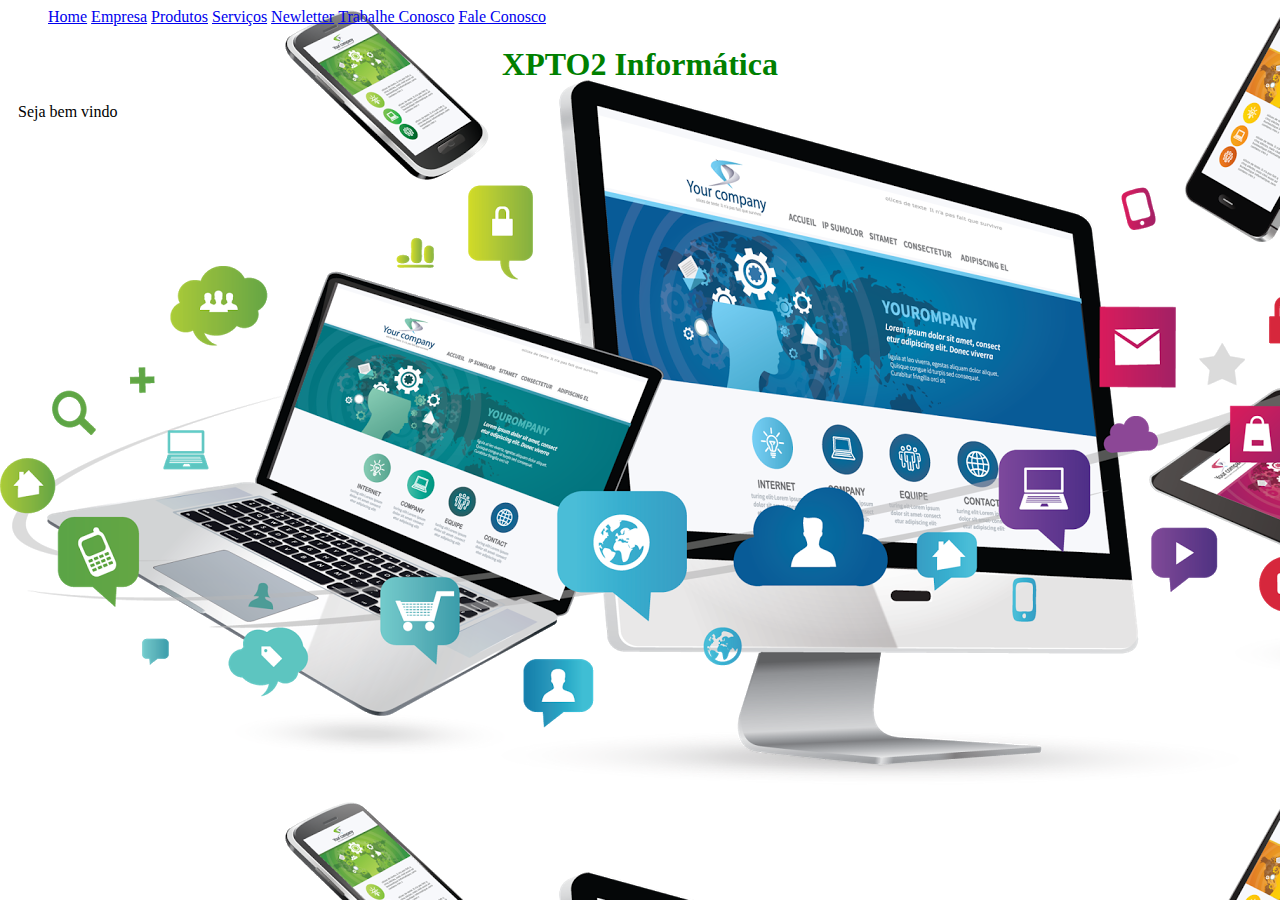
<file: index.html>
<!DOCTOTYPE html>
<html>
<head>
    <meta charset="utf-8">    
    <meta name="viewport"
    contet="width==device-width, initial-scale=1.0">
    <link rel="stylesheet" href="css/estilo.css"/>
    <title>XPTO2 Informática</title>
    <link rel="stylesheet" href="https://stackpath.bootstrapcdn.com/bootstrap/4.1.3/css/bootstrap.min.css" integrity="sha384-MCw98/SFnGE8fJT3GXwEOngsV7Zt27NXFoaoApmYm81iuXoPkFOJwJ8ERdknLPMO" crossorigin="anonymous">
</head>
<body>
    <div class="container">
    <ul>
         <li>
        <a href="index.html">Home</a>
        </li>
        <li>
        <a href="empresa.html">Empresa</a>
        </li>
        <li>
        <a href="produtos.html">Produtos</a> 
        </li>
        <li>
        <a href="servicos.html">Serviços</a>
        </li>
        <li>
        <a href="newsletter.html">Newletter</a>
        </li>
        <li>
        <a href="trabalhe_conosco.html">Trabalhe Conosco</a>
        </li>
        <li>
        <a href="fale_conosco.html">Fale Conosco</a>    
        </li>
    
    </ul>
    <h1>XPTO2 Informática</h1>
    <p>Seja bem vindo</p>
    </div>
<script src="https://code.jquery.com/jquery-3.3.1.slim.min.js" integrity="sha384-q8i/X+965DzO0rT7abK41JStQIAqVgRVzpbzo5smXKp4YfRvH+8abtTE1Pi6jizo" crossorigin="anonymous"></script>
<script src="https://cdnjs.cloudflare.com/ajax/libs/popper.js/1.14.3/umd/popper.min.js" integrity="sha384-ZMP7rVo3mIykV+2+9J3UJ46jBk0WLaUAdn689aCwoqbBJiSnjAK/l8WvCWPIPm49" crossorigin="anonymous"></script>
<script src="https://stackpath.bootstrapcdn.com/bootstrap/4.1.3/js/bootstrap.min.js" integrity="sha384-ChfqqxuZUCnJSK3+MXmPNIyE6ZbWh2IMqE241rYiqJxyMiZ6OW/JmZQ5stwEULTy" crossorigin="anonymous"></script>        
</body>
</html>
</file>
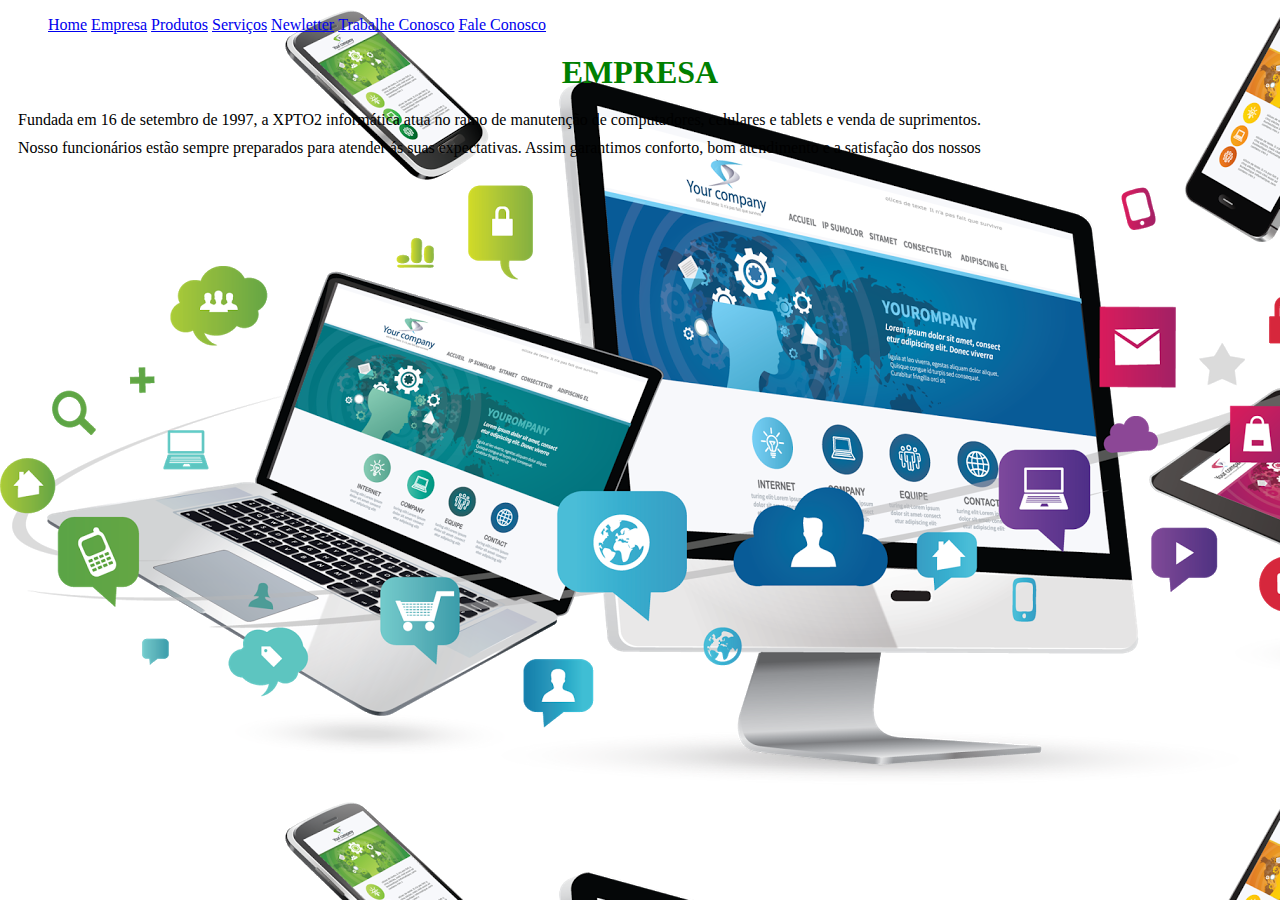
<file: empresa.html>
<!DOCTYPE html>
<html>
 <head>
      <meta charset="UTF-8">
        <meta name="viewport"
        contet="width==device-width, initial-scale=1.0">
        <link rel="stylesheet" href="css/estilo.css"/>
     <link rel="stylesheet" href="https://stackpath.bootstrapcdn.com/bootstrap/4.1.3/css/bootstrap.min.css" integrity="sha384-MCw98/SFnGE8fJT3GXwEOngsV7Zt27NXFoaoApmYm81iuXoPkFOJwJ8ERdknLPMO" crossorigin="anonymous">
</head>
<body>
    <div class="container">
     <ul>
         <li>
        <a href="index.html">Home</a>
        </li>
        <li>
        <a href="empresa.html">Empresa</a>
        </li>
        <li>
        <a href="produtos.html">Produtos</a> 
        </li>
        <li>
        <a href="servicos.html">Serviços</a>
        </li>
        <li>
        <a href="newsletter.html">Newletter</a>
        </li>
        <li>
        <a href="trabalhe_conosco.html">Trabalhe Conosco</a>
        </li>
        <li>
        <a href="fale_conosco.html">Fale Conosco</a>    
        </li>
    
    </ul>
    <h1>EMPRESA</h1>
    <p>Fundada em 16 de setembro de 1997, a XPTO2 informática atua no ramo de manutenção de computadores, celulares e tablets e venda de suprimentos.</p>
    <p>Nosso funcionários estão sempre preparados para atender ás suas expectativas. Assim garantimos conforto, bom atendimento e a satisfação dos nossos</p>
    </div>
    <script src="https://code.jquery.com/jquery-3.3.1.slim.min.js" integrity="sha384-q8i/X+965DzO0rT7abK41JStQIAqVgRVzpbzo5smXKp4YfRvH+8abtTE1Pi6jizo" crossorigin="anonymous"></script>
<script src="https://cdnjs.cloudflare.com/ajax/libs/popper.js/1.14.3/umd/popper.min.js" integrity="sha384-ZMP7rVo3mIykV+2+9J3UJ46jBk0WLaUAdn689aCwoqbBJiSnjAK/l8WvCWPIPm49" crossorigin="anonymous"></script>
<script src="https://stackpath.bootstrapcdn.com/bootstrap/4.1.3/js/bootstrap.min.js" integrity="sha384-ChfqqxuZUCnJSK3+MXmPNIyE6ZbWh2IMqE241rYiqJxyMiZ6OW/JmZQ5stwEULTy" crossorigin="anonymous"></script>
 </body>
</html>
</file>
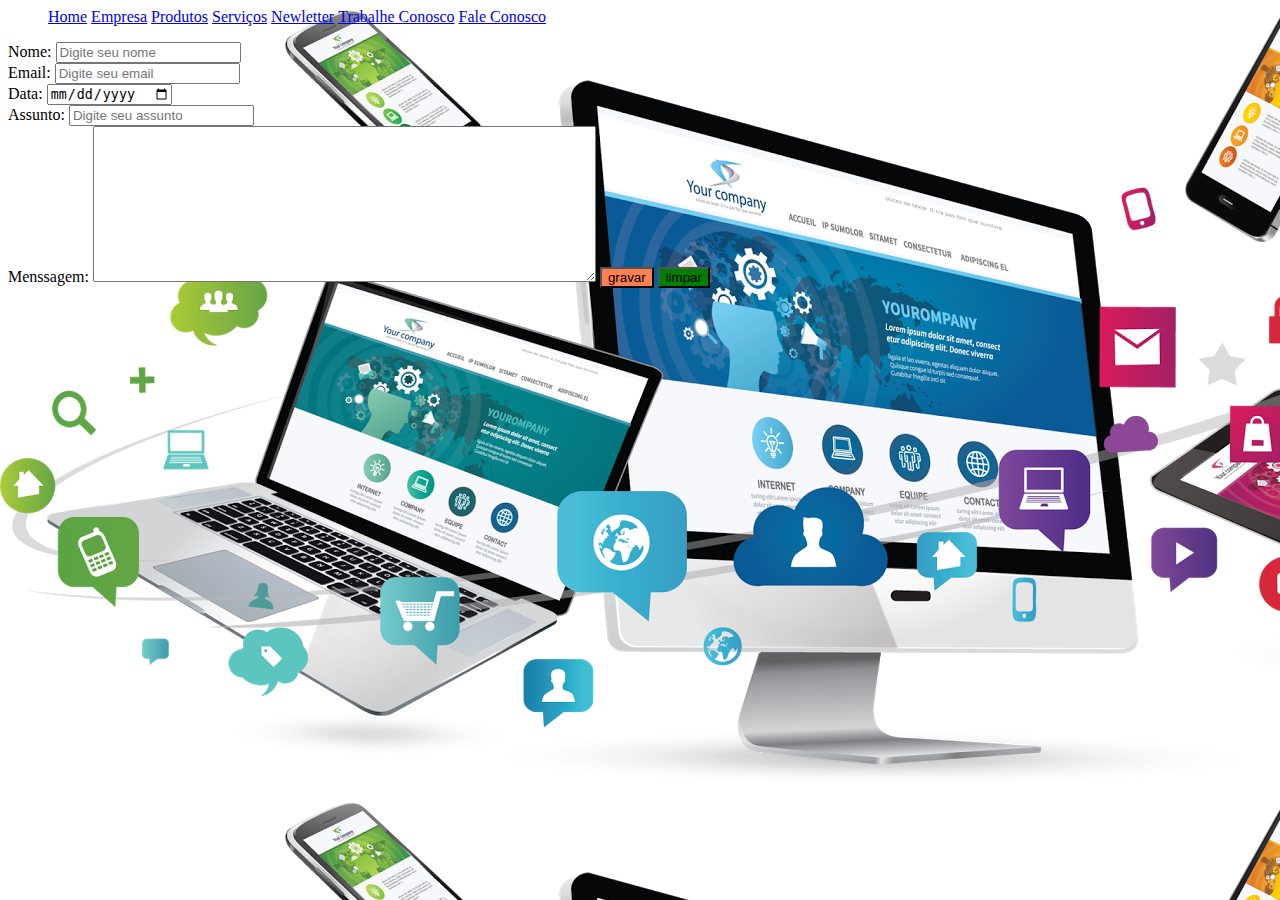
<file: fale_conosco.html>
<!DOCTOTYPE html>
<html>
<head>
    <meta charset="utf-8">    
    <meta name="viewport"
    contet="width==device-width, initial-scale=1.0">
    <link rel="stylesheet" href="css/estilo.css"/>
    <title>XPTO2 Informática</title>
    <link rel="stylesheet" href="https://stackpath.bootstrapcdn.com/bootstrap/4.1.3/css/bootstrap.min.css" integrity="sha384-MCw98/SFnGE8fJT3GXwEOngsV7Zt27NXFoaoApmYm81iuXoPkFOJwJ8ERdknLPMO" crossorigin="anonymous">
</head>
<body>
    <div class="container">
    <ul>
      <li>
        <a href="index.html">Home</a>
        </li>
        <li>
        <a href="empresa.html">Empresa</a>
        </li>
        <li>
        <a href="produtos.html">Produtos</a> 
        </li>
        <li>
        <a href="servicos.html">Serviços</a>
        </li>
        <li>
        <a href="newsletter.html">Newletter</a>
        </li>
        <li>
        <a href="trabalhe_conosco.html">Trabalhe Conosco</a>
        </li>
        <li>
        <a href="fale_conosco.html">Fale Conosco</a>    
        </li>
    
    
    </ul>
    <form method="post" action="html.2">
    <div class="form-row">
       <div class="form-group col-xs-6 col-md-6 col-lg-6 col-xl-6">
            <label for="idnome">Nome:</label> 
            <input type="text" id="idnome"nome="nome" required="true"
                    Placeholder="Digite seu nome" class="form-control"/>
        </div> 
            </div>
         <div class="form-row">
         <div class="form-group col-xs-4 col-md-4 col-lg-4 col-xl-4">
            <label for="idemail">Email:</label> 
            <input type="text" id="idemail"nome="email" required="true"
                    Placeholder="Digite seu email" class="form-control"/>
            </div>
        </div>
            <div class="form-row">
          <div cass="form-group col-xs-12">
            <label for="iddata">Data:</label> 
            <input type="date" id="idemail"nome="date" 
                    Placeholder="Digite seu email" class="form-control"/>
                </div>
            </div>
         <div class="form-row">
            <div class="form-group col-xs-12">
            <label for="idassunto">Assunto:</label> 
            <input type="text" id="idassunto"nome="assunto" required="true"
                    Placeholder="Digite seu assunto" class="form-control"/>
            </div>    
        </div>
          <label for="idmenssagem">Menssagem:</label>
            <textarea name="mensagem" cols="60"
                rows="10" maxlength="300" id="idmenssagem" class="form-control"></textarea>
        
        <input type="submit" value="gravar" class="btn btn-primary"/>
            <input type="reset" value="limpar" class="btn btn-secondary"/>
        
    </form>
    </div> 
    <script src="https://code.jquery.com/jquery-3.3.1.slim.min.js" integrity="sha384-q8i/X+965DzO0rT7abK41JStQIAqVgRVzpbzo5smXKp4YfRvH+8abtTE1Pi6jizo" crossorigin="anonymous"></script>
<script src="https://cdnjs.cloudflare.com/ajax/libs/popper.js/1.14.3/umd/popper.min.js" integrity="sha384-ZMP7rVo3mIykV+2+9J3UJ46jBk0WLaUAdn689aCwoqbBJiSnjAK/l8WvCWPIPm49" crossorigin="anonymous"></script>
<script src="https://stackpath.bootstrapcdn.com/bootstrap/4.1.3/js/bootstrap.min.js" integrity="sha384-ChfqqxuZUCnJSK3+MXmPNIyE6ZbWh2IMqE241rYiqJxyMiZ6OW/JmZQ5stwEULTy" crossorigin="anonymous"></script>
</body>
</html>
</file>
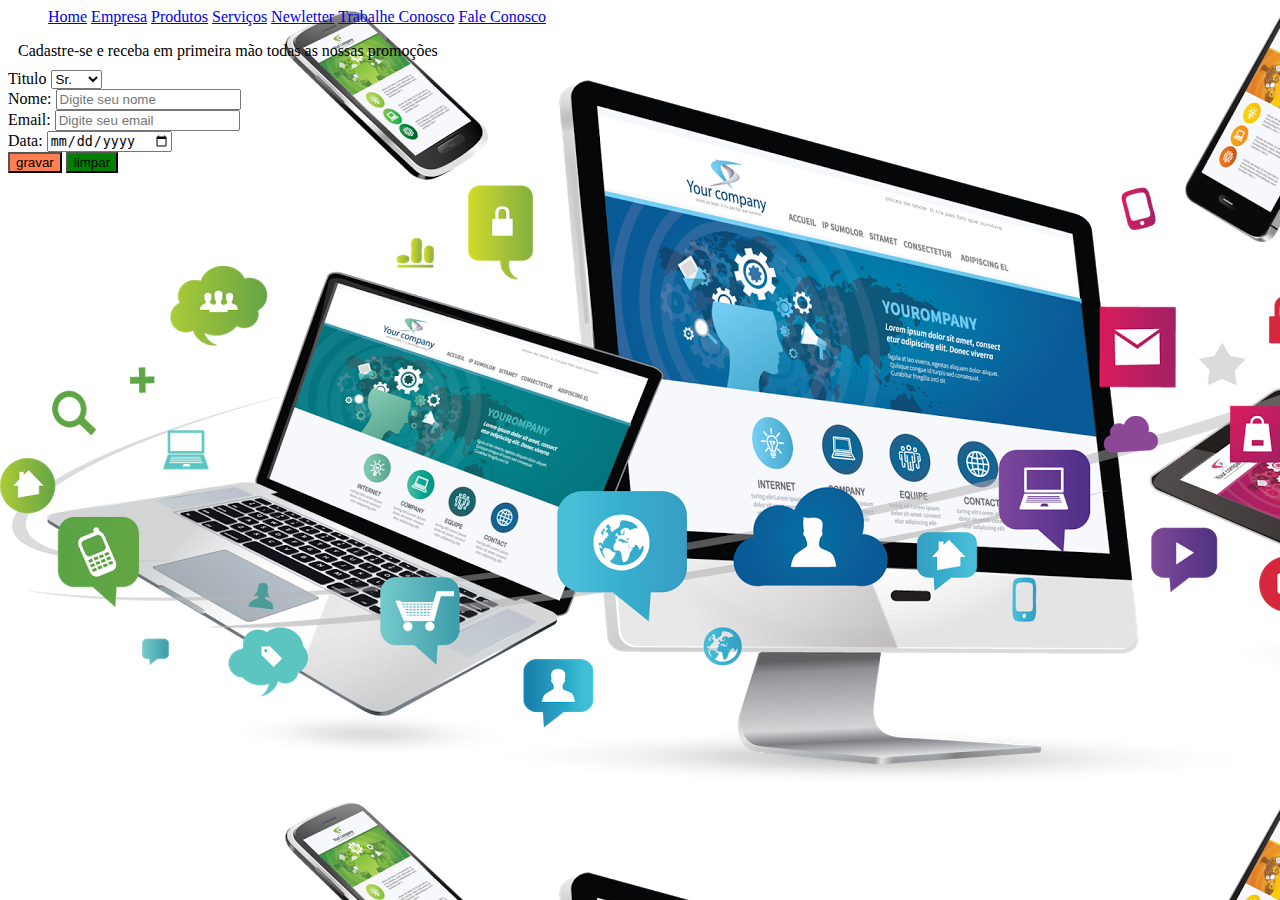
<file: newsletter.html>
<!DOCTOTYPE html>
<html>
<head>
    <meta charset="utf-8">    
    <meta name="viewport"
    contet="width==device-width, initial-scale=1.0">
    <link rel="stylesheet" href="css/estilo.css"/>
    <title>XPTO2 Informática</title>
    <link rel="stylesheet" href="https://stackpath.bootstrapcdn.com/bootstrap/4.1.3/css/bootstrap.min.css" integrity="sha384-MCw98/SFnGE8fJT3GXwEOngsV7Zt27NXFoaoApmYm81iuXoPkFOJwJ8ERdknLPMO" crossorigin="anonymous">
</head>
<body>
    <div class="container"> 
        <ul>
         <li>
        <a href="index.html">Home</a>
        </li>
        <li>
        <a href="empresa.html">Empresa</a>
        </li>
        <li>
        <a href="produtos.html">Produtos</a> 
        </li>
        <li>
        <a href="servicos.html">Serviços</a>
        </li>
        <li>
        <a href="newsletter.html">Newletter</a>
        </li>
        <li>
        <a href="trabalhe_conosco.html">Trabalhe Conosco</a>
        </li>
        <li>
        <a href="fale_conosco.html">Fale Conosco</a>    
        </li>
    
    
    </ul>
    <p>Cadastre-se e receba em primeira mão todas as nossas promoções</p>
    <form method="post" action="pagina2.html">
        <div class="form-row">
    <div class="form-group col-xs-2">
        <label for="idsr">Titulo</label>
        <select name="sr" id="idsr" class="form-control">
            <option value="sr">
            Sr.
            </option>
            <option value="sra">
            Sra.
            </option>
            <option value="srta">
            Srta.    
            </option>
        </select>
    </div>
    <div class="form-group col-xs-2">
            <label for="idnome">Nome:</label> 
            <input type="text" id="idnome"nome="nome" required="true"
                    Placeholder="Digite seu nome" class="form-control"/>
            </div>
    </div>
        <div class="form-row">
        <div class="form-group col-xs-2">
            <label for="idemail">Email:</label> 
            <input type="text" id="idemail"nome="email" required="true"
                    Placeholder="Digite seu email" class="form-control"/>
            </div>
          <div class="form-group col-xs-2">
            <label for="iddata">Data:</label> 
            <input type="date" id="idemail"nome="date" 
                    Placeholder="Digite seu email" class="form-control"/>
            </div>  
        </div>
        <input type="submit" value="gravar" class="btn btn-primary"/>
            <input type="reset" value="limpar" class="btn btn-secondary"/>
    </form>
    </div>    
      <script src="https://code.jquery.com/jquery-3.3.1.slim.min.js" integrity="sha384-q8i/X+965DzO0rT7abK41JStQIAqVgRVzpbzo5smXKp4YfRvH+8abtTE1Pi6jizo" crossorigin="anonymous"></script>
<script src="https://cdnjs.cloudflare.com/ajax/libs/popper.js/1.14.3/umd/popper.min.js" integrity="sha384-ZMP7rVo3mIykV+2+9J3UJ46jBk0WLaUAdn689aCwoqbBJiSnjAK/l8WvCWPIPm49" crossorigin="anonymous"></script>
<script src="https://stackpath.bootstrapcdn.com/bootstrap/4.1.3/js/bootstrap.min.js" integrity="sha384-ChfqqxuZUCnJSK3+MXmPNIyE6ZbWh2IMqE241rYiqJxyMiZ6OW/JmZQ5stwEULTy" crossorigin="anonymous"></script>  
</body>
</html>
</file>
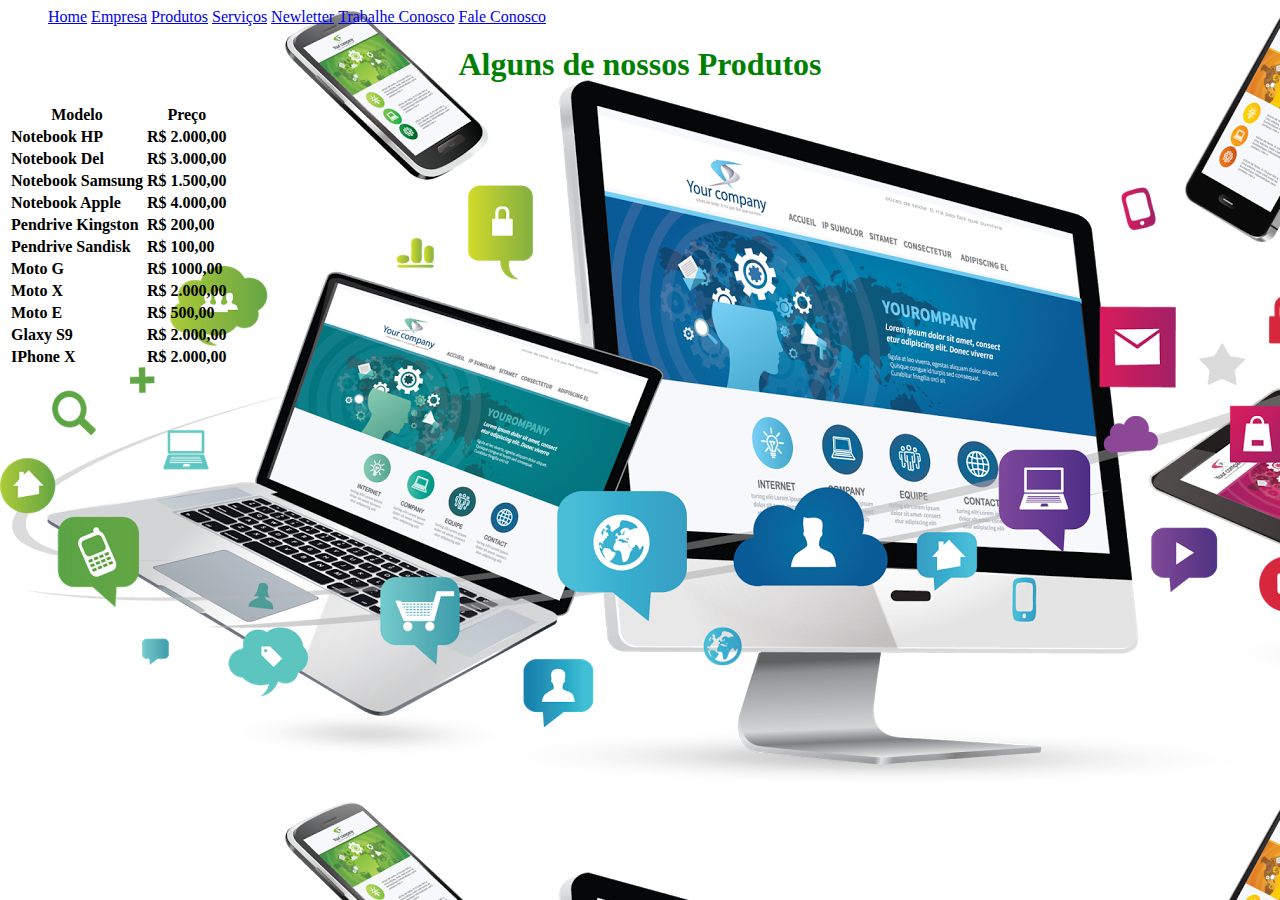
<file: produtos.html>
<!DOCTOTYPE html>
<html>
<head>
    <meta charset="utf-8">    
    <meta name="viewport"
    contet="width==device-width, initial-scale=1.0">
    <link rel="stylesheet" href="css/estilo.css"/>
    <title>XPTO2 Informática</title>
    <link rel="stylesheet" href="https://stackpath.bootstrapcdn.com/bootstrap/4.1.3/css/bootstrap.min.css" integrity="sha384-MCw98/SFnGE8fJT3GXwEOngsV7Zt27NXFoaoApmYm81iuXoPkFOJwJ8ERdknLPMO" crossorigin="anonymous">
</head>
<body>
    <div class="container">
    <ul>
       <li>
        <a href="index.html">Home</a>
        </li>
        <li>
        <a href="empresa.html">Empresa</a>
        </li>
        <li>
        <a href="produtos.html">Produtos</a> 
        </li>
        <li>
        <a href="servicos.html">Serviços</a>
        </li>
        <li>
        <a href="newsletter.html">Newletter</a>
        </li>
        <li>
        <a href="trabalhe_conosco.html">Trabalhe Conosco</a>
        </li>
        <li>
        <a href="fale_conosco.html">Fale Conosco</a>    
        </li>
    
    
    </ul>
    <h1>Alguns de nossos Produtos</h1>
    <table class="table table-bordered table-hover">
    <thead>
        <tr>
        <th>Modelo</th>
        <th>Preço</th>    
        </tr>    
    </thead>
    <tbody>
        <tr>
        <td>Notebook HP</td>
        <td>R$ 2.000,00</td>    
        </tr>
        <tr>
        <td>Notebook Del</td>
        <td>R$ 3.000,00</td>
        </tr>
        <tr>
        <td>Notebook Samsung</td>
        <td>R$ 1.500,00</td>    
        </tr>
        <tr>
        <td>Notebook Apple</td>
        <td>R$ 4.000,00</td>    
        </tr>
        <tr>
        <td>Pendrive Kingston</td>
        <td>R$ 200,00</td>    
        </tr>
        <tr>
        <td>Pendrive Sandisk</td>
        <td>R$ 100,00</td>    
        </tr>
        <tr>
        <td>Moto G</td>
        <td>R$ 1000,00</td>    
        </tr>
        <tr>
        <td>Moto X</td>
        <td>R$ 2.000,00</td>    
        </tr>
        <tr>
        <td>Moto E</td>
        <td>R$ 500,00</td>    
        </tr>
        <tr>
        <td>Glaxy S9</td>
        <td>R$ 2.000,00</td>    
        </tr>
        <tr>
        <td>IPhone X</td>
        <td>R$ 2.000,00</td>    
        </tr>
    </tbody>
    </table>
    </div>
<script src="https://code.jquery.com/jquery-3.3.1.slim.min.js" integrity="sha384-q8i/X+965DzO0rT7abK41JStQIAqVgRVzpbzo5smXKp4YfRvH+8abtTE1Pi6jizo" crossorigin="anonymous"></script>
<script src="https://cdnjs.cloudflare.com/ajax/libs/popper.js/1.14.3/umd/popper.min.js" integrity="sha384-ZMP7rVo3mIykV+2+9J3UJ46jBk0WLaUAdn689aCwoqbBJiSnjAK/l8WvCWPIPm49" crossorigin="anonymous"></script>
<script src="https://stackpath.bootstrapcdn.com/bootstrap/4.1.3/js/bootstrap.min.js" integrity="sha384-ChfqqxuZUCnJSK3+MXmPNIyE6ZbWh2IMqE241rYiqJxyMiZ6OW/JmZQ5stwEULTy" crossorigin="anonymous"></script>            
</body>
</html>
</file>
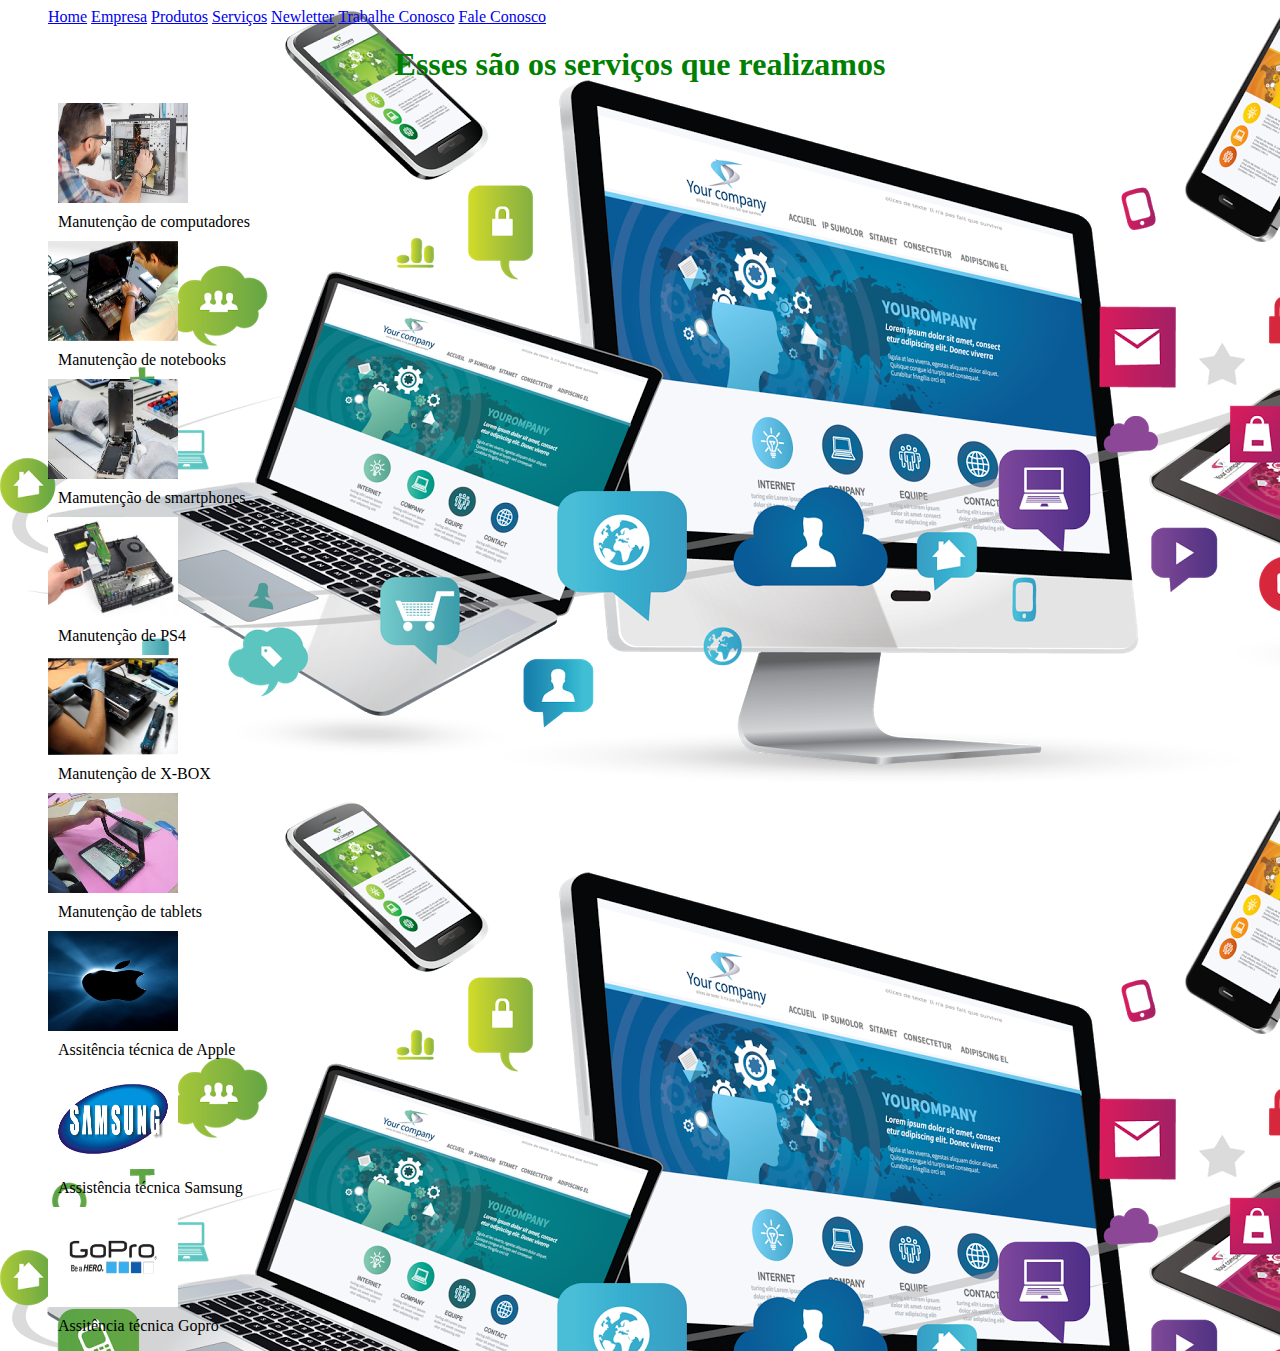
<file: servicos.html>
<!DOCTOTYPE html>
<html>
<head>
    <meta charset="utf-8">    
    <meta name="viewport"
    contet="width==device-width, initial-scale=1.0">
    <link rel="stylesheet" href="css/estilo.css"/>
    <title>XPTO2 Informática</title>
    <link rel="stylesheet" href="https://stackpath.bootstrapcdn.com/bootstrap/4.1.3/css/bootstrap.min.css" integrity="sha384-MCw98/SFnGE8fJT3GXwEOngsV7Zt27NXFoaoApmYm81iuXoPkFOJwJ8ERdknLPMO" crossorigin="anonymous">
</head>
<body>
    <div class="container">
    <ul>
        <li>
        <a href="index.html">Home</a>
        </li>
        <li>
        <a href="empresa.html">Empresa</a>
        </li>
        <li>
        <a href="produtos.html">Produtos</a> 
        </li>
        <li>
        <a href="servicos.html">Serviços</a>
        </li>
        <li>
        <a href="newsletter.html">Newletter</a>
        </li>
        <li>
        <a href="trabalhe_conosco.html">Trabalhe Conosco</a>
        </li>
        <li>
        <a href="fale_conosco.html">Fale Conosco</a>    
        </li>
    
    </ul>
    <h1>Esses são os serviços que realizamos</h1>
    <ul>
    <div class="form-row">
    <div class="col-md-3 col-xs-3">    
    <li>
        <p><img src="Imagens/manuten%C3%A7%C3%A3o%20de%20computadores.jpg">

    <p><a>Manutenção de computadores</a></p>
    </li>
        </div>
    <div class="col-md-3 col-xs-3">    
     <li>
         <img src="Imagens/manuten%C3%A7%C3%A3o%20de%20notbook.jpg">
    <p><a>Manutenção de notebooks</a></p>
    </li>
        </div>
    <div class="col-md-3 col-xs-3">    
     <li>
         <img src="Imagens/manuten%C3%A7%C3%A3o%20celular.jpg">
    <p><a>Mamutenção de smartphones</a></p>
    </li>
        </div>
        </div>
    <div class="form-row">
        <div class="col-md-3 col-xs-3">
     <li>
         <img src="Imagens/ps4.jpg">
    <p><a>Manutenção de PS4</a></p>
    </li>
        </div>
        <div class="col-md-3 col-xs-3">
     <li>
         <img src="Imagens/xbox.jpg">
    <p><a>Manutenção de X-BOX</a></p>
    </li>
        </div>    
        <div class="col-md-3 col-xs-3">    
     <li>
         <img src="Imagens/tablet.jpg">
    <p><a>Manutenção de tablets</a></p>
    </li>
            </div>
        </div>
    <div class="form-row">
        <div class="col-md-3 col-xs-3">
     <li>
         <img src="Imagens/aple.jpg">
    <p><a>Assitência técnica de Apple</a></p>
    </li>
        </div>
        <div class="col-md-3 col-xs-3">
     <li>
         <img src="Imagens/sansung.jpg">
    <p><a>Assistência técnica Samsung</a></p>
    </li>
        </div>
        <div class="col-md-3 col-xs-3">
     <li>
        <img src="Imagens/logo_gopro.gif"> 
    <p><a>Assitência técnica Gopro</a></p>    </li>
        </div>
        </div>    
    </ul>
    </div>
 <script src="https://code.jquery.com/jquery-3.3.1.slim.min.js" integrity="sha384-q8i/X+965DzO0rT7abK41JStQIAqVgRVzpbzo5smXKp4YfRvH+8abtTE1Pi6jizo" crossorigin="anonymous"></script>
<script src="https://cdnjs.cloudflare.com/ajax/libs/popper.js/1.14.3/umd/popper.min.js" integrity="sha384-ZMP7rVo3mIykV+2+9J3UJ46jBk0WLaUAdn689aCwoqbBJiSnjAK/l8WvCWPIPm49" crossorigin="anonymous"></script>
<script src="https://stackpath.bootstrapcdn.com/bootstrap/4.1.3/js/bootstrap.min.js" integrity="sha384-ChfqqxuZUCnJSK3+MXmPNIyE6ZbWh2IMqE241rYiqJxyMiZ6OW/JmZQ5stwEULTy" crossorigin="anonymous"></script>       
</body>
</html>
</file>
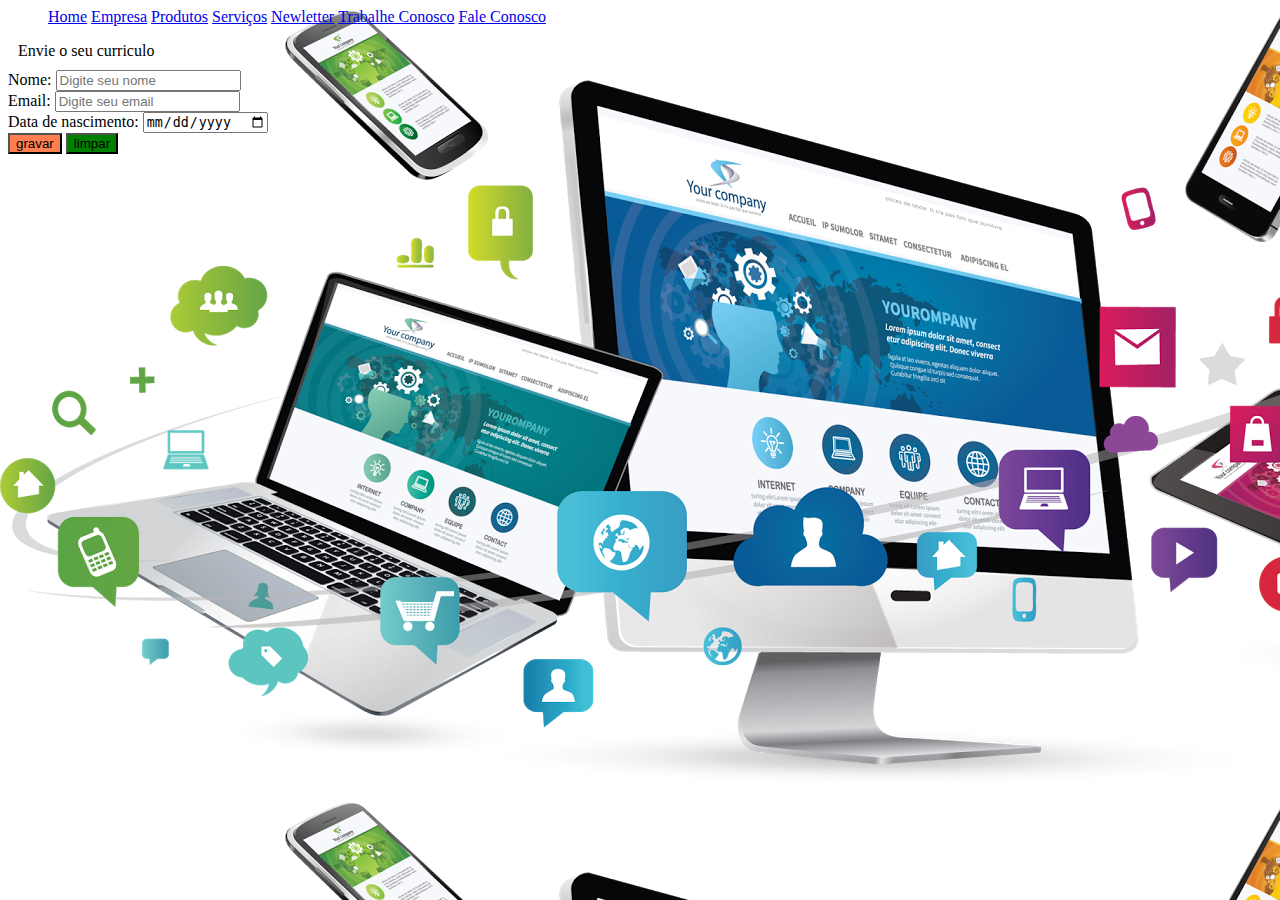
<file: trabalhe_conosco.html>
<!DOCTOTYPE html>
<html>
<head>
    <meta charset="utf-8">    
    <meta name="viewport"
    contet="width==device-width, initial-scale=1.0">
    <link rel="stylesheet" href="css/estilo.css"/>
    <title>XPTO2 Informática</title>
    <link rel="stylesheet" href="https://stackpath.bootstrapcdn.com/bootstrap/4.1.3/css/bootstrap.min.css" integrity="sha384-MCw98/SFnGE8fJT3GXwEOngsV7Zt27NXFoaoApmYm81iuXoPkFOJwJ8ERdknLPMO" crossorigin="anonymous">
</head>
<body>
    <div class="container">
    <ul>
        <li>
        <a href="index.html">Home</a>
        </li>
        <li>
        <a href="empresa.html">Empresa</a>
        </li>
        <li>
        <a href="produtos.html">Produtos</a> 
        </li>
        <li>
        <a href="servicos.html">Serviços</a>
        </li>
        <li>
        <a href="newsletter.html">Newletter</a>
        </li>
        <li>
        <a href="trabalhe_conosco.html">Trabalhe Conosco</a>
        </li>
        <li>
        <a href="fale_conosco.html">Fale Conosco</a>    
        </li>
    
    </ul>
<p>Envie o seu curriculo</p>
    <form method="post" action="html.2">
        <div class="form-row">
       <div class="form-group col-xs-6 col-md-6 col-lg-6 col-xl-6">
            <label for="idnome">Nome:</label> 
            <input type="text" id="idnome"nome="nome" required="true"
                    Placeholder="Digite seu nome" class="form-control"/>
        
              </div>
                <div class="form-group col-xs-6 col-md-6 col-lg-6 col-xl-6">
            <label for="idemail">Email:</label> 
            <input type="text" id="idemail"nome="email" required="true"
                    Placeholder="Digite seu email" class="form-control"/>
            </div>        
            </div>
        <div class="form-row">
          <div class="form-group col-xs-2">
            <label for="iddatan">Data de nascimento:</label> 
            <input type="date" id="iddatan"nome="daten" 
                    Placeholder="Digite seu email" class="form-control"/>
            </div>  
        </div>
        <input type="submit" value="gravar" class="btn btn-primary"/>
            <input type="reset" value="limpar" class="btn btn-secondary"/>
    </form>
    </div>
 <script src="https://code.jquery.com/jquery-3.3.1.slim.min.js" integrity="sha384-q8i/X+965DzO0rT7abK41JStQIAqVgRVzpbzo5smXKp4YfRvH+8abtTE1Pi6jizo" crossorigin="anonymous"></script>
<script src="https://cdnjs.cloudflare.com/ajax/libs/popper.js/1.14.3/umd/popper.min.js" integrity="sha384-ZMP7rVo3mIykV+2+9J3UJ46jBk0WLaUAdn689aCwoqbBJiSnjAK/l8WvCWPIPm49" crossorigin="anonymous"></script>
<script src="https://stackpath.bootstrapcdn.com/bootstrap/4.1.3/js/bootstrap.min.js" integrity="sha384-ChfqqxuZUCnJSK3+MXmPNIyE6ZbWh2IMqE241rYiqJxyMiZ6OW/JmZQ5stwEULTy" crossorigin="anonymous"></script>       
</body>
</html>
</file>
<file: css/estilo.css>
img {
    height: 100px;
    width: 130px;
    margin-right: 10px;
}
.btn-primary {
    background-color: coral !important;
}
.btn-secondary {
    background-color: green !important;
}
h1 {
    text-align: center !important;
    color: green !important;
    margin-top: 20px !important;
    margin-bottom: 20px !important;
}
p {
    margin: 10px;
}
ul{
    list-style-type: none;
}
li{
    display: inline;
}
body {
    background-image: url("../Imagens/fundo.png")
}

td {
    font-weight: bold;
}
</file>
